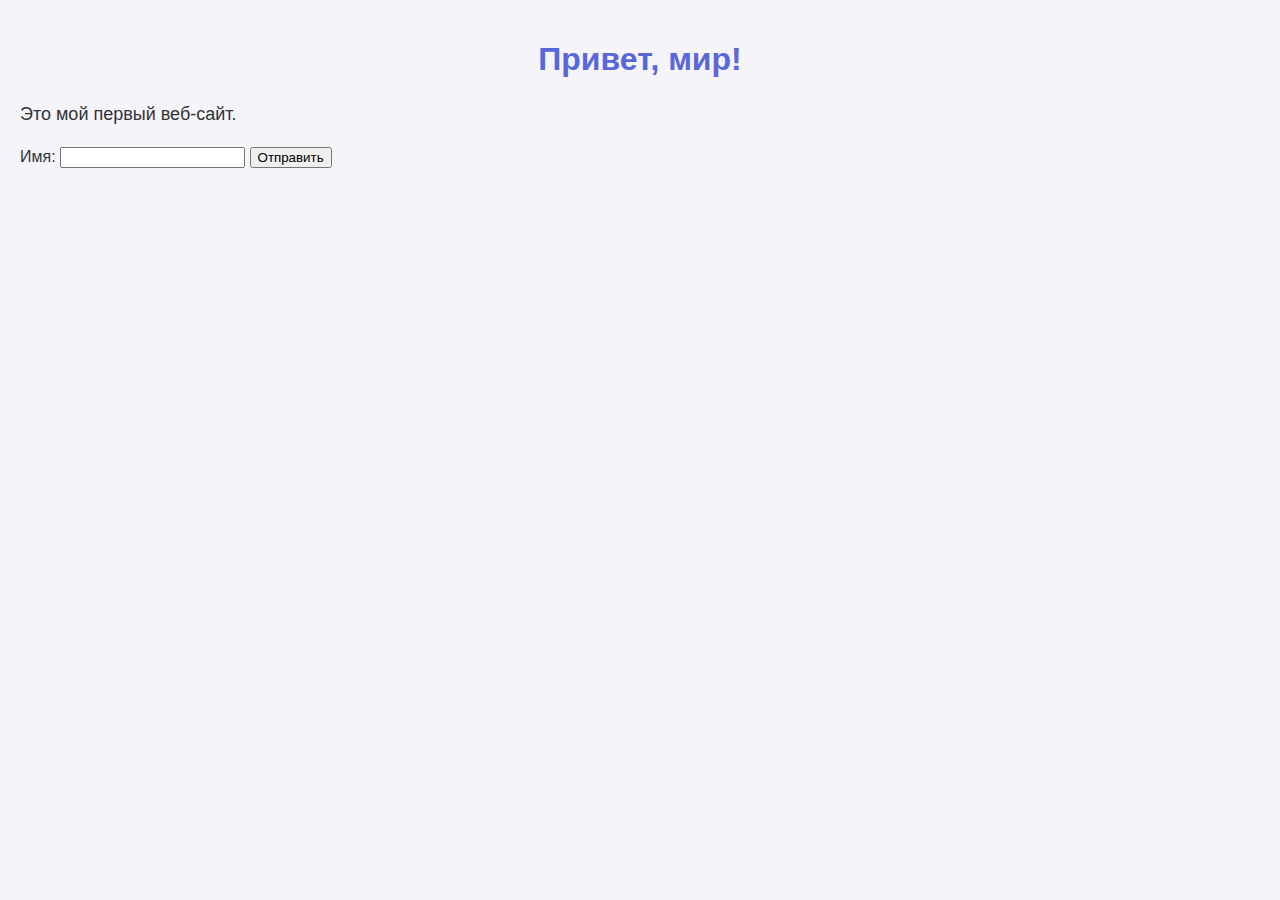
<file: 1_Schrit/index.html>
<!DOCTYPE html>
<html lang="en">
<head>
    <meta charset="UTF-8">
    <meta name="viewport" content="width=device-width, initial-scale=1.0">
    <title>Моя первая страница</title>
    <link rel="stylesheet" href="style.css">
</head>
<body>
    <h1>Привет, мир!</h1>
    <p>Это мой первый веб-сайт.</p>
    <script src="./script.js"></script>

    <form action="/submit" method="post">
        <label for="name">Имя:</label>
        <input type="text" id="name" name="name">
        <button type="submit">Отправить</button>
    </form>
</body>
</html>
</file>
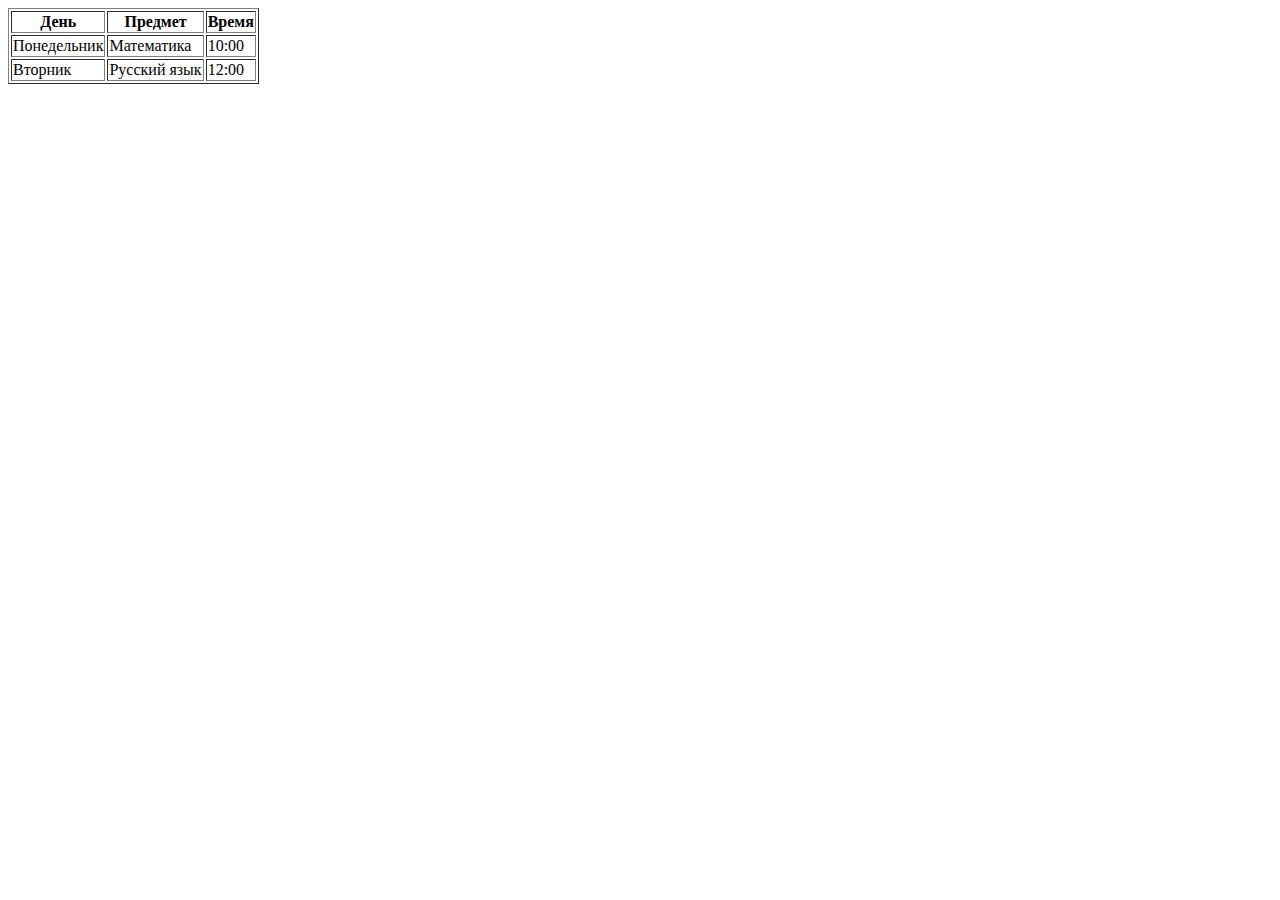
<file: 3_Schrit/index.html>
<!DOCTYPE html>
<html lang="en">
<head>
    <meta charset="UTF-8">
    <meta name="viewport" content="width=device-width, initial-scale=1.0">
    <title>table</title>
</head>
<body>
    <table border="1">
        <tr>
            <th>День</th>
            <th>Предмет</th>
            <th>Время</th>
        </tr>
        <tr>
            <td>Понедельник</td>
            <td>Математика</td>
            <td>10:00</td>
        </tr>
        <tr>
            <td>Вторник</td>
            <td>Русский язык</td>
            <td>12:00</td>
        </tr>
    </table>
    
    
</body>
</html>
</file>
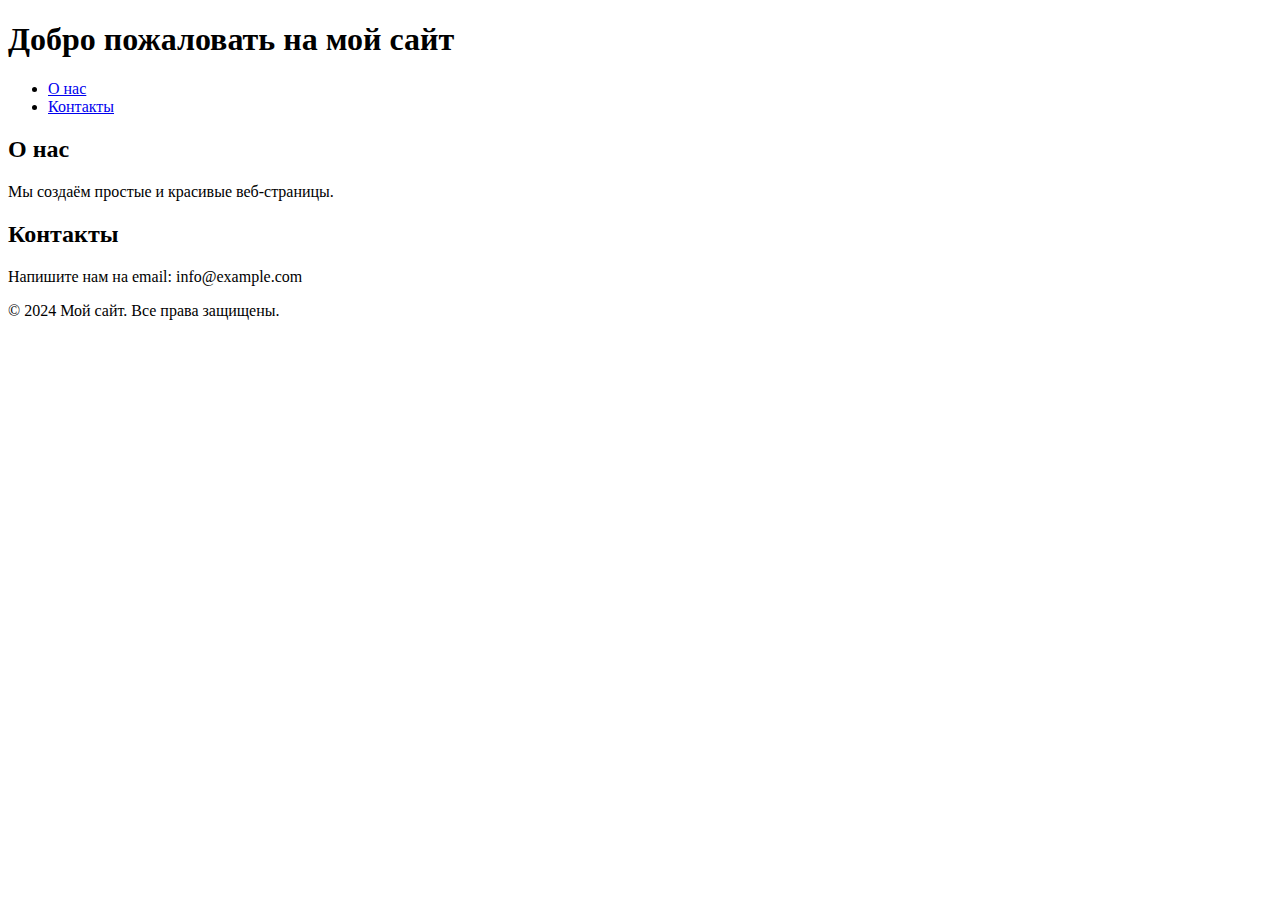
<file: 4_schritt/index.html>
<!DOCTYPE html>
<html lang="en">
<head>
    <meta charset="UTF-8">
    <meta name="viewport" content="width=device-width, initial-scale=1.0">
    <title>Простая страница</title>
</head>
<body>
    <header>
        <h1>Добро пожаловать на мой сайт</h1>
        <nav>
            <ul>
                <li><a href="#о нас"> О нас</a></li>
                <li><a href="#контакты"> Контакты</a></li>
            </ul>
        </nav>
    </header>
    <main>
        <section id="о-нас">
            <h2>О нас</h2>
            <p>Мы создаём простые и красивые веб-страницы.</p>
        </section>
        <section id="контакты">
            <h2>Контакты</h2>
            <p>Напишите нам на email: info@example.com</p>
        </section>  
    </main>
    <footer>
        <p>© 2024 Мой сайт. Все права защищены.</p>
    </footer>
    
</body>
</html>
<nav></nav>
</file>
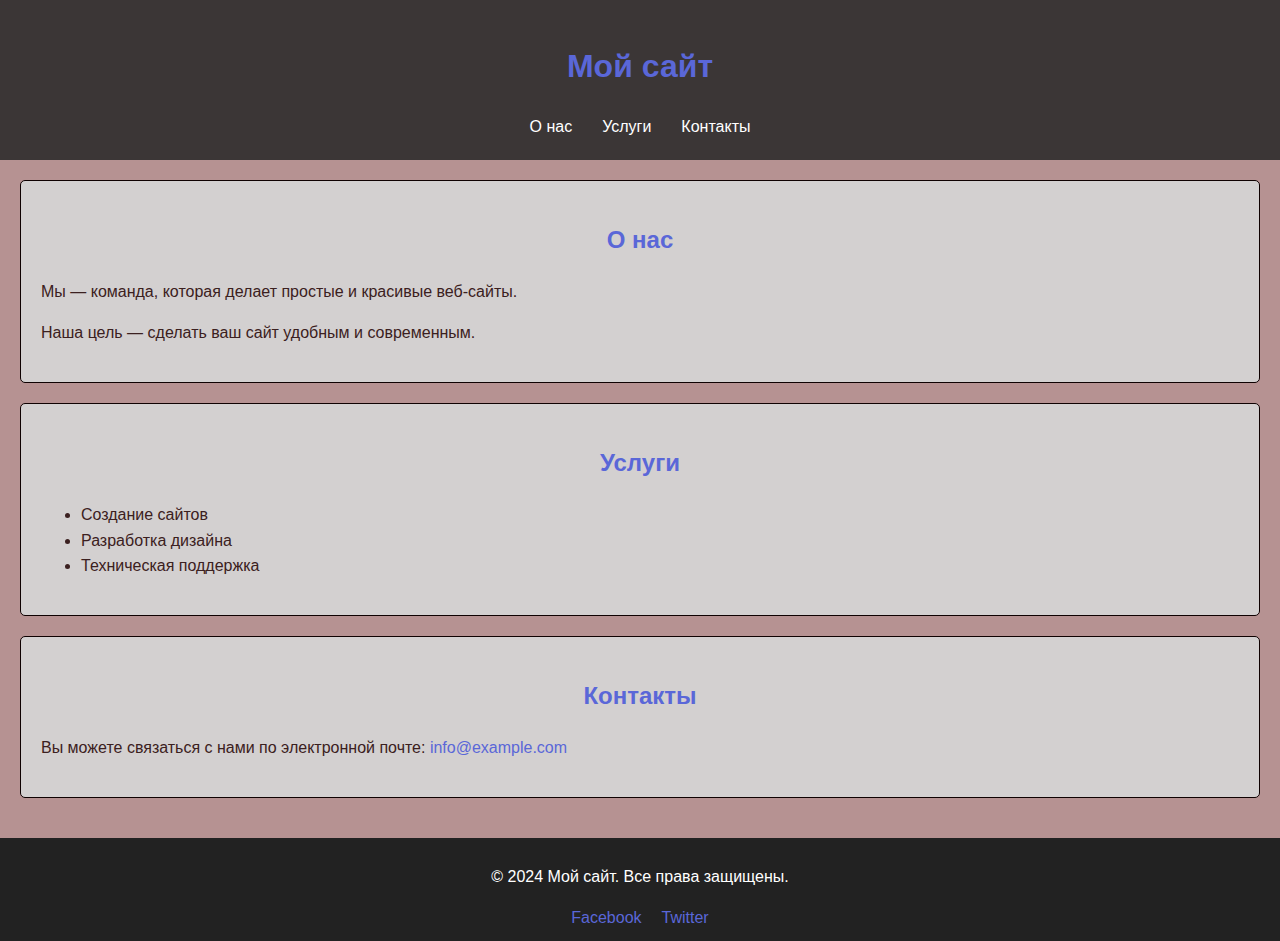
<file: 5_schritt/index.html>
<!DOCTYPE html>
<html lang="ru">
<head>
    <meta charset="UTF-8">
    <meta name="viewport" content="width=device-width, initial-scale=1.0">
    <title>Мой сайт</title>
    <link rel="stylesheet" href="./styles.css">
</head>
<body>
    <header>
        <h1>Мой сайт</h1>
        <nav>
            <ul>
                <li><a href="#about">О нас</a></li>
                <li><a href="#services">Услуги</a></li>
                <li><a href="#contact">Контакты</a></li>
            </ul>
        </nav>
    </header>
    <main>
        <section id="about">
            <h2>О нас</h2>
            <p>Мы — команда, которая делает простые и красивые веб-сайты.</p>
            <p>Наша цель — сделать ваш сайт удобным и современным.</p>
        </section>
        <section id="services">
            <h2>Услуги</h2>
            <ul>
                <li>Создание сайтов</li>
                <li>Разработка дизайна</li>
                <li>Техническая поддержка</li>
            </ul>
        </section>
        <section id="contact">
            <h2>Контакты</h2>
            <p>Вы можете связаться с нами по электронной почте: <a href="mailto:info@example.com">info@example.com</a></p>
        </section>
    </main>
    <footer>
        <p>© 2024 Мой сайт. Все права защищены.</p>
        <nav>
            <ul>
                <li><a href="https://facebook.com" target="_blank">Facebook</a></li>
                <li><a href="https://twitter.com" target="_blank">Twitter</a></li>
            </ul>
        </nav>
    </footer>
</body>
</html>
</file>
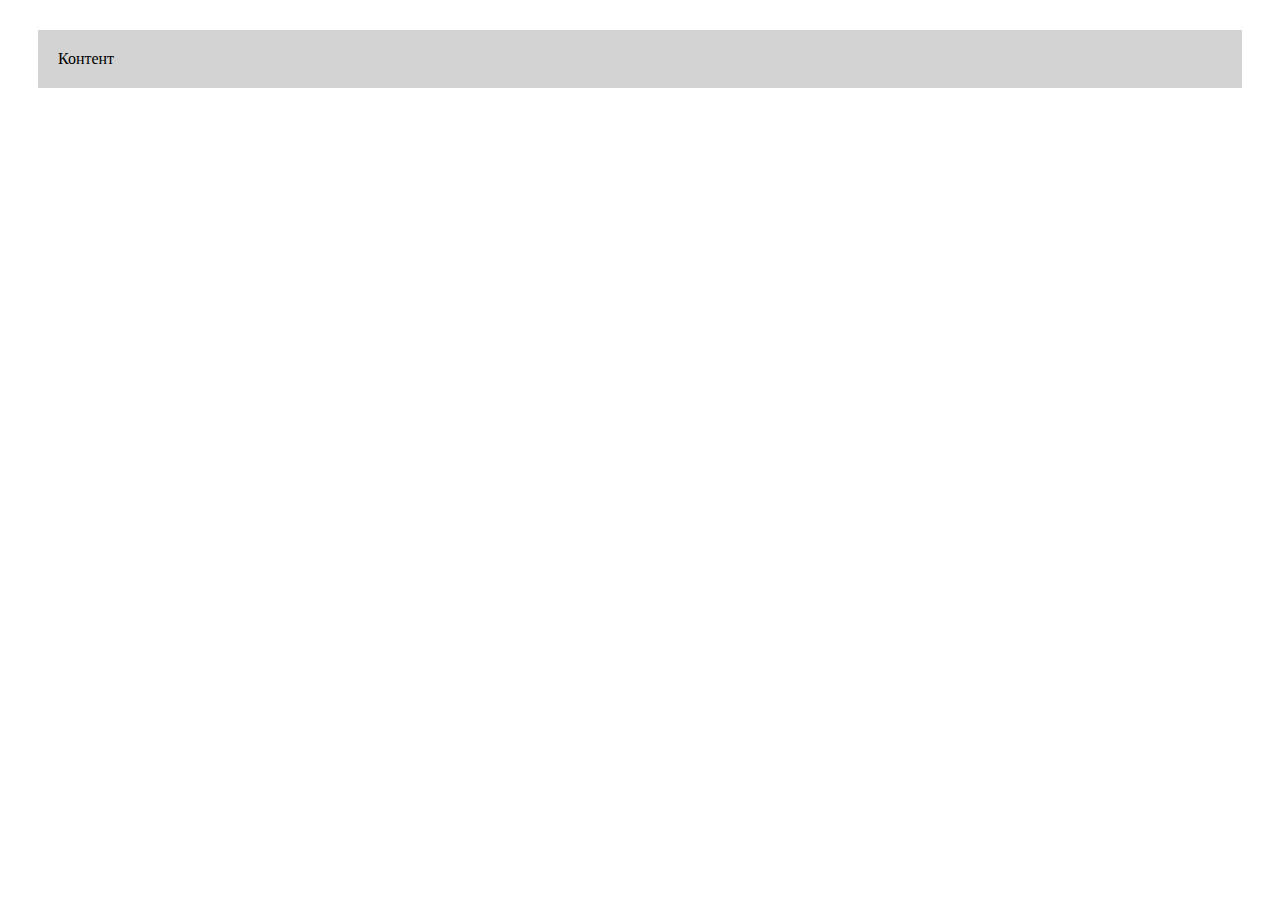
<file: 6_schrit/index.html>
<!DOCTYPE html>
<html lang="en">
<head>
    <meta charset="UTF-8">
    <meta name="viewport" content="width=device-width, initial-scale=1.0">
    <title>Document</title>
    <link rel="stylesheet" href="./styles1.css">
</head>
<body>
    <div class="box">Контент</div>
    
</body>
</html>
</file>
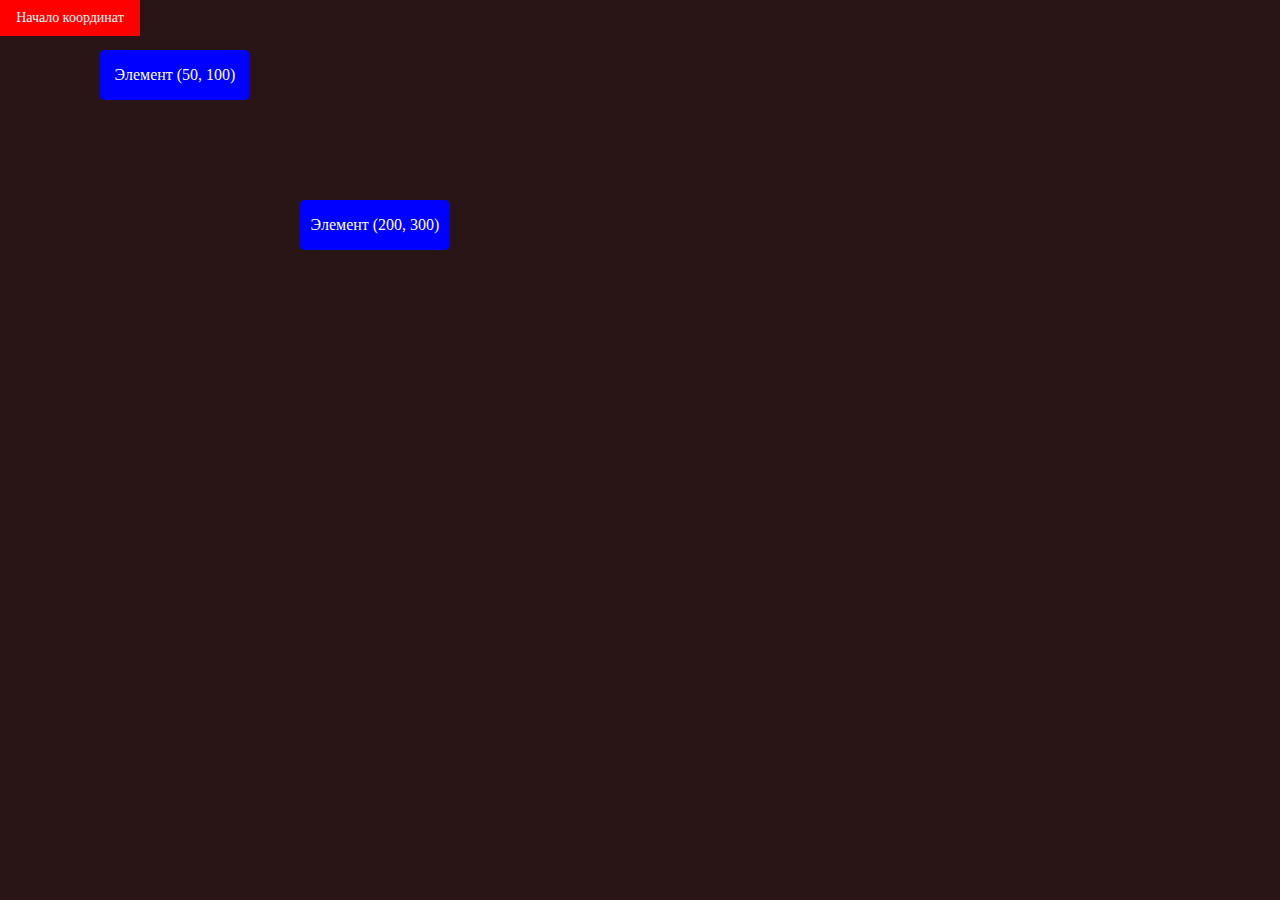
<file: 8_Schrit/index.html>
<!DOCTYPE html>
<html lang="en">
<head>
    <meta charset="UTF-8">
    <meta name="viewport" content="width=device-width, initial-scale=1.0">
    <title>Координатная система</title>
    <link rel="stylesheet" href="styles.css">
</head>
<body>
    <div id="origin">Начало координат</div>
    <div class="box" style="top: 50px; left: 100px;">Элемент (50, 100)</div>
    <div class="box" style="top: 200px; left: 300px;">Элемент (200, 300)</div>
</body>
</html>
</file>
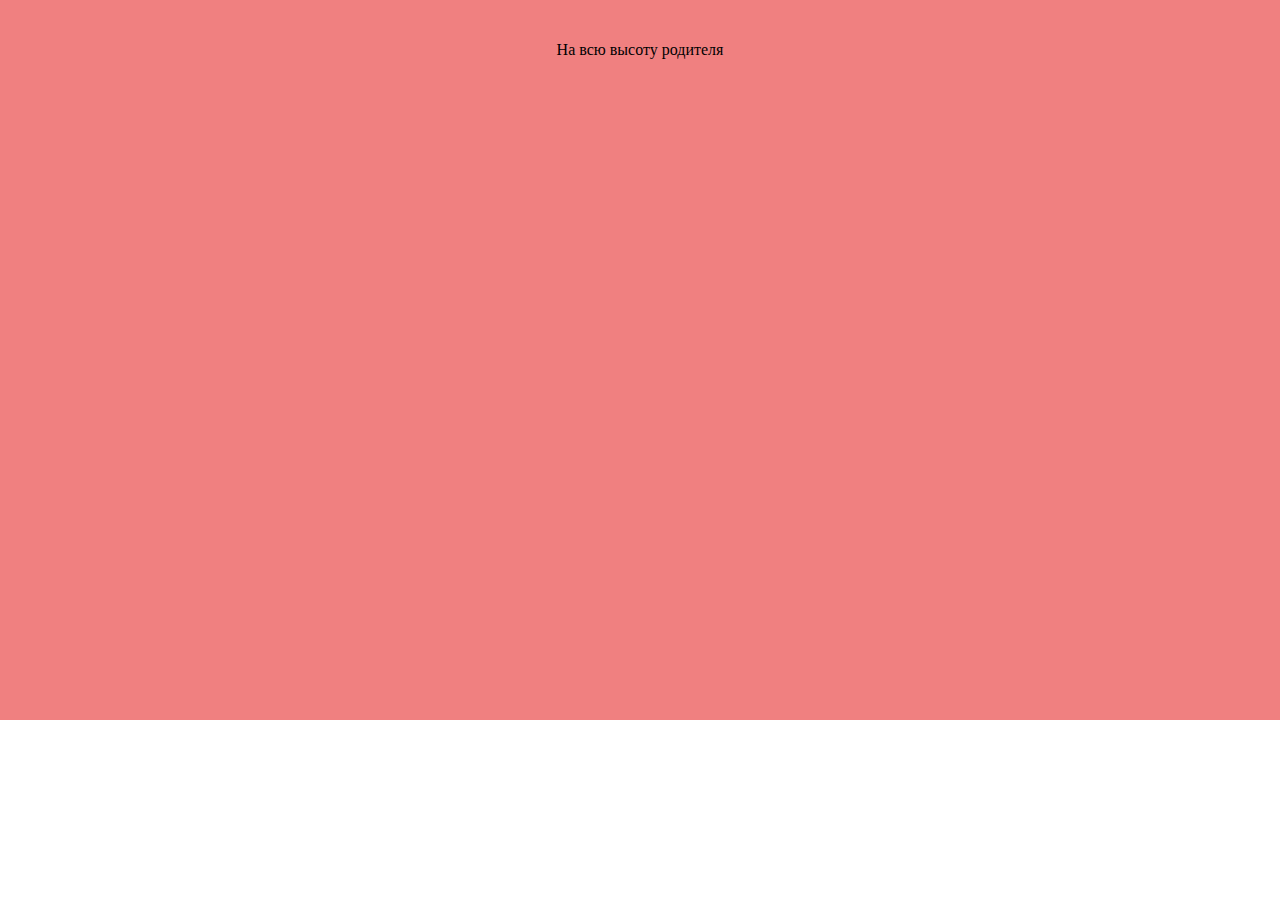
<file: 9/index.html>
<!DOCTYPE html>
<html lang="en">
<head>
    <meta charset="UTF-8">
    <meta name="viewport" content="width=device-width, initial-scale=1.0">
    <title>Пример высоты 100%</title>
    <link rel="stylesheet" href="styles.css">
</head>
<body>
    <div class="parent">
        <div class="child">На всю высоту родителя</div>
    </div>
</body>
</html>
</file>
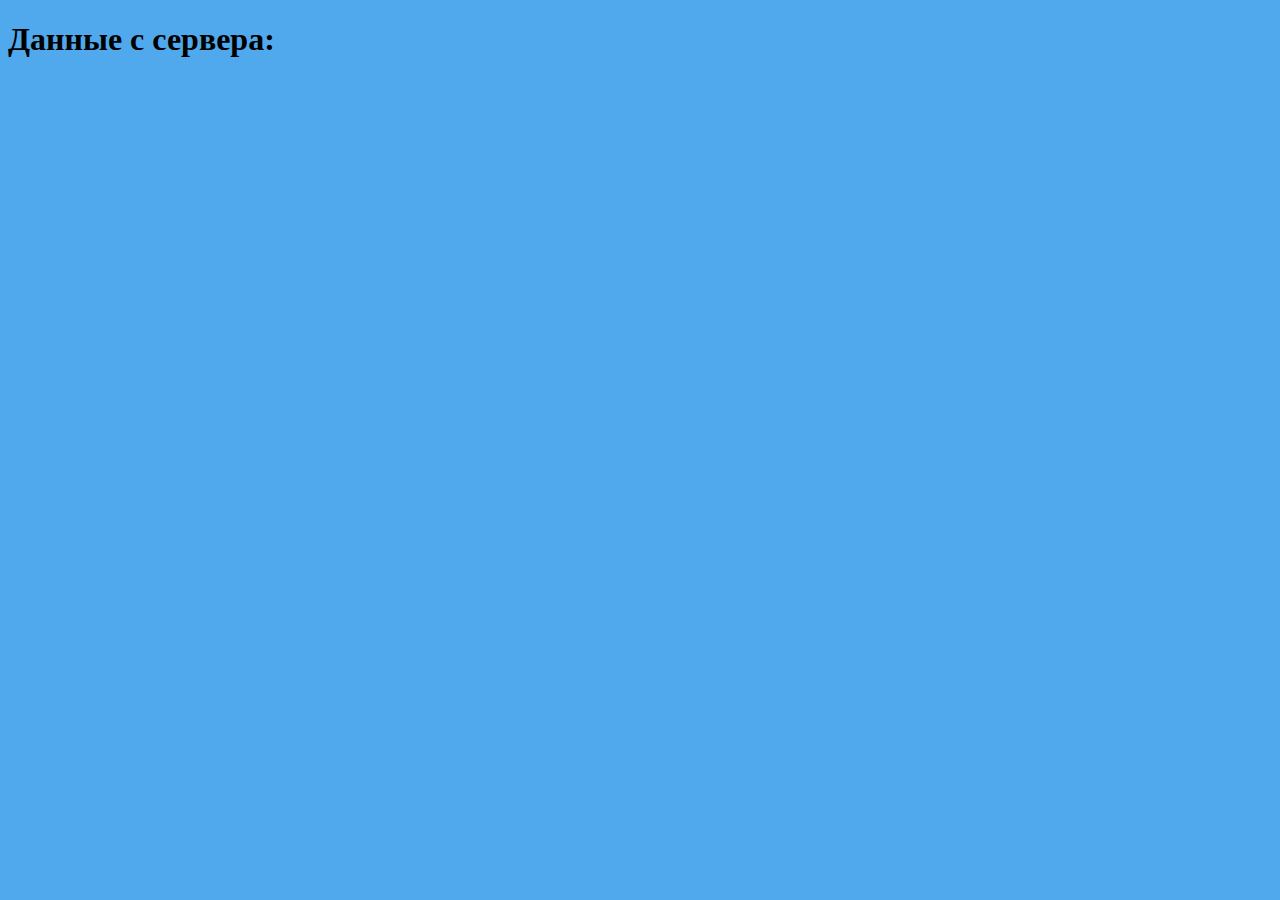
<file: fetch_request/index.html>
<!DOCTYPE html>
<html lang="en">
<head>
  <meta charset="UTF-8">
  <meta name="viewport" content="width=device-width, initial-scale=1.0">
  <title>Fetch-запрос</title>
</head>
<body style="background-color: #4FA9EC;">
    
  <h1>Данные с сервера:</h1>
  <div id="data"></div> <!-- Контейнер для данных -->

  <script>
    fetch('https://jsonplaceholder.typicode.com/posts/1')
      .then(response => response.json()) // Получаем данные от сервера
      .then(data => {
        const container = document.getElementById('data'); // Находим контейнер
        container.innerHTML = `
          <h2>${data.title}</h2>
          <p>${data.body}</p>
        `; // Заполняем его данными
      })
      .catch(error => console.error('Ошибка:', error)); // Обрабатываем ошибки
  </script>
</body>
</html>
</file>
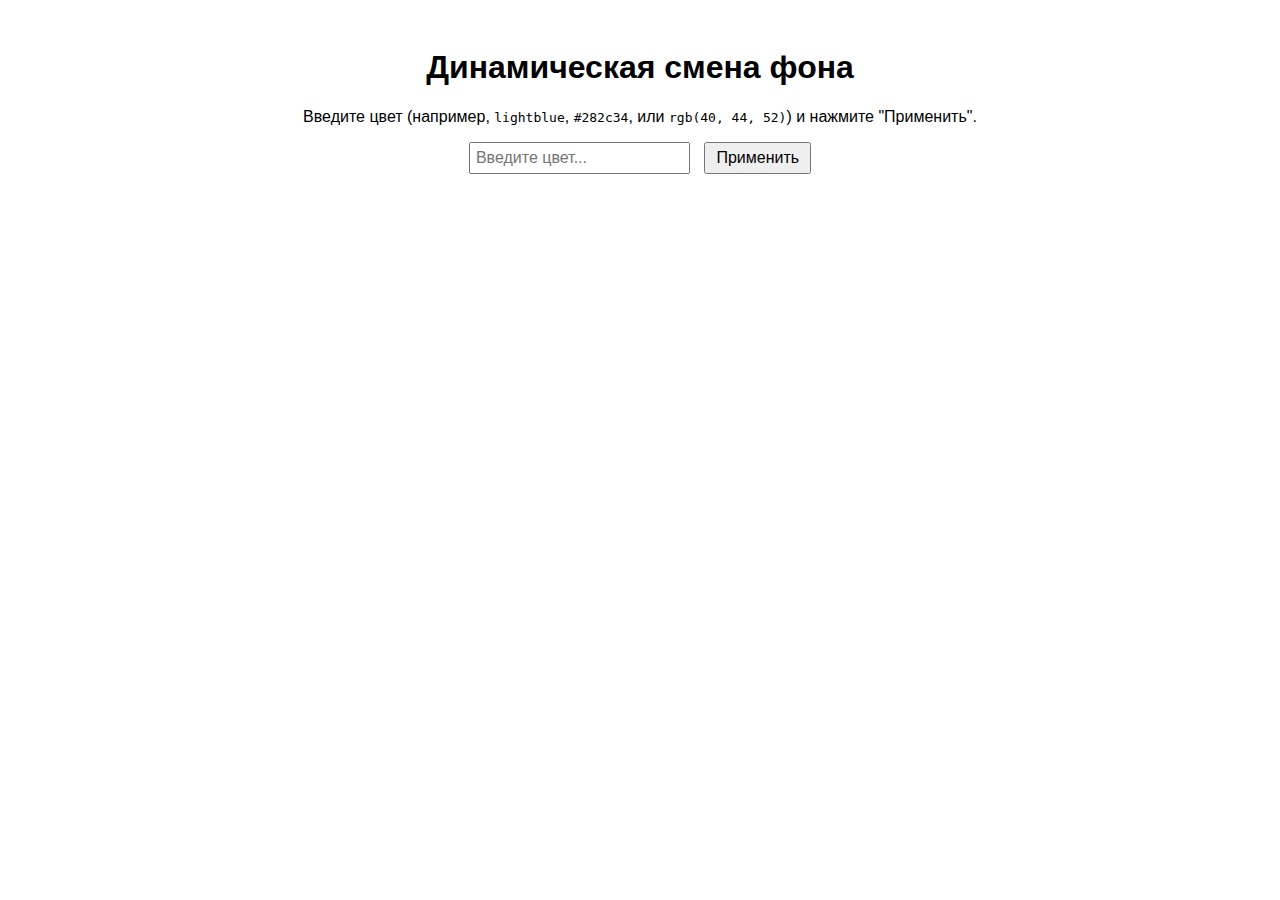
<file: shablon_html.html>
<!DOCTYPE html>
<html lang="en">
<head>
  <meta charset="UTF-8">
  <meta name="viewport" content="width=device-width, initial-scale=1.0">
  <title>Динамическая смена фона</title>
  <style>
    body {
      font-family: Arial, sans-serif;
      text-align: center;
      padding: 20px;
    }
    #colorInput {
      padding: 5px;
      font-size: 16px;
    }
    #applyButton {
      padding: 5px 10px;
      font-size: 16px;
      cursor: pointer;
      margin-left: 10px;
    }
  </style>
</head>
<body>
  <h1>Динамическая смена фона</h1>
  <p>Введите цвет (например, <code>lightblue</code>, <code>#282c34</code>, или <code>rgb(40, 44, 52)</code>) и нажмите "Применить".</p>

  <input type="text" id="colorInput" placeholder="Введите цвет..." />
  <button id="applyButton">Применить</button>

  <script>
    // Находим элементы на странице
    const colorInput = document.getElementById('colorInput');
    const applyButton = document.getElementById('applyButton');

    // Обработчик нажатия на кнопку
    applyButton.addEventListener('click', () => {
      const color = colorInput.value; // Получаем значение из поля ввода
      document.body.style.backgroundColor = color; // Меняем цвет фона
    });

    // Удобство: изменяем фон при нажатии Enter
    colorInput.addEventListener('keydown', (event) => {
      if (event.key === 'Enter') {
        const color = colorInput.value;
        document.body.style.backgroundColor = color;
      }
    });
  </script>
</body>
</html>
</file>
<file: 1_Schrit/style.css>
body {
    font-family: Arial, sans-serif;
    background-color: #f4f4f9;
    color: #333;
    margin: 0;
    padding: 20px;
}

h1 {
    color: #5a67d8;
    text-align: center;
}

p {
    font-size: 18px;
    line-height: 1.6;
}
</file>
<file: 5_schritt/styles.css>
/* Базовые стили */
body {
    font-family: Arial, sans-serif;
    line-height: 1.6;
    margin: 0;
    padding: 0;
    background-color: #b69292;
    color: #3b2020;
}

h1, h2 {
    text-align: center;
    color: #5a67d8;
}

a {
    color: #5a67d8;
    text-decoration: none;
}

a:hover {
    text-decoration: underline;
}
/* Шапка */
header {
    background-color: #3b3636;
    color: #fff;
    padding: 20px 0;
    text-align: center;
}

header nav ul {
    list-style: none;
    padding: 0;
    margin: 0;
    display: flex;
    justify-content: center;
}

header nav ul li {
    margin: 0 15px;
}

header nav ul li a {
    color: #fff;
}

/* Подвал */
footer {
    background-color: #222;
    color: #fff;
    text-align: center;
    padding: 10px 0;
}

footer nav ul {
    list-style: none;
    padding: 0;
    margin: 10px 0 0;
    display: flex;
    justify-content: center;
}

footer nav ul li {
    margin: 0 10px;
}

footer nav ul li a {
    color: #5a67d8;
}
/* Основной контент */
main {
    padding: 20px;
}

section {
    margin-bottom: 20px;
    padding: 20px;
    background-color: #d3d0d0;
    border: 1px solid #0f0101;
    border-radius: 5px;
}
</file>
<file: 6_schrit/styles1.css>
.box {
    padding: 20px;
    margin: 30px;
    border: px solid black;
    background-color: lightgray;
}
</file>
<file: 8_Schrit/styles.css>
html, body {
    margin: 0;
    padding: 0;
    height: 100%;
    background-color: rgb(41, 21, 21);
}

#origin {
    position: absolute;
    top: 0;
    left: 0;
    width: 120px;
    padding: 10px;
    background-color: red;
    color: white;
    font-size: 14px;
    text-align: center;
}

.box {
    position: absolute;
    width: 150px;
    height: 50px;
    background-color: blue;
    color: white;
    line-height: 50px;
    text-align: center;
    border-radius: 5px;
}
</file>
<file: 9/styles.css>
/* Задаём высоту для <html> и <body> */
html, body {
    margin: 0;
    padding: 0;
    height: 100%; /* На всю высоту окна браузера */
}

/* Родительский контейнер */
.parent {
    height: 80%; /* 50% от высоты <body>, а значит 50% от окна браузера */
    background-color: lightblue;
}

/* Дочерний элемент */
.child {
    height: 100%; /* На всю высоту родителя (.parent) */
    background-color: lightcoral;
    text-align: center;
    line-height: 100px; /* Вертикальное выравнивание текста */
}
</file>
